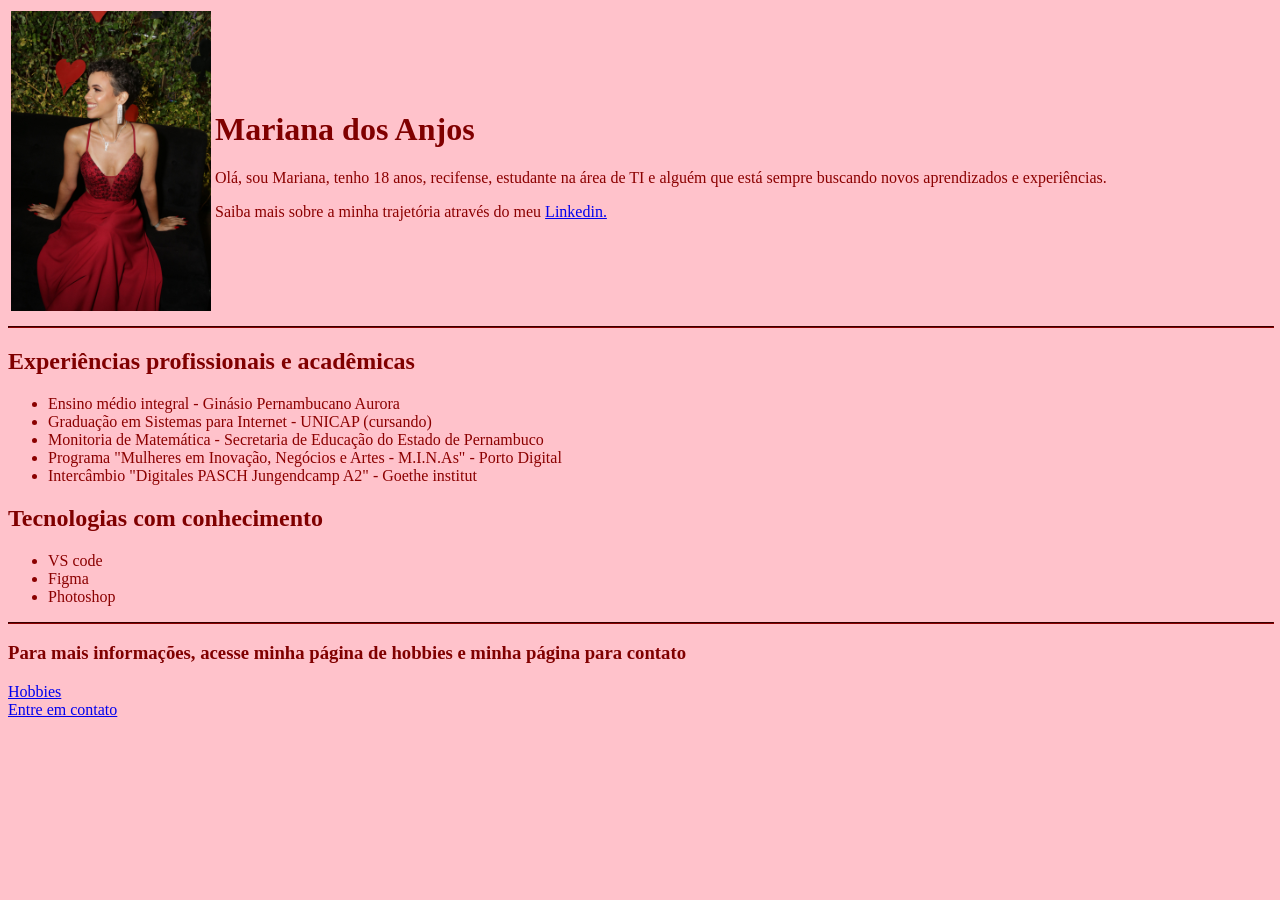
<file: index.html>
<!DOCTYPE html>
<html>

<head>
  <meta charset="utf-8">
  <title>Mariana dos Anjos - página pessoal</title>
   <link rel="stylesheet" href="estilo.css">
  
</head>

<body>

    <table>
        <tr>
            <td><img src= "BAILE EREM GP (3490).jpg"  alt= "Mariana dos Anjos"   width=200px > </td>
            <td> <h1> Mariana dos Anjos</h1>
                 <p> Olá, sou Mariana, tenho 18 anos, recifense, estudante na área de TI e alguém que está
                    sempre buscando novos aprendizados e experiências. </p>
        
                <p> Saiba mais sobre a minha trajetória através do meu <a href= "https://www.linkedin.com/in/mariana-dos-anjos-851030260"> Linkedin. </a> </p>
                </td>
        </tr>
    </table>
 
  <hr>
  
  <h2> Experiências profissionais e acadêmicas </h2>

  <ul>
    <li>Ensino médio integral - Ginásio Pernambucano Aurora</li>
    <li>Graduação em Sistemas para Internet - UNICAP (cursando)</li>
    <li>Monitoria de Matemática - Secretaria de Educação do Estado de Pernambuco </li>
    <li>Programa "Mulheres em Inovação, Negócios e Artes - M.I.N.As" - Porto Digital</li>
    <li>Intercâmbio "Digitales PASCH Jungendcamp A2" - Goethe institut</li>
  </ul>

  <h2> Tecnologias com conhecimento </h2>

  <ul>
    <li>VS code</li>
    <li>Figma</li>
    <li>Photoshop</li>

  </ul>

<hr>

<h3> Para mais informações, acesse minha página de hobbies e minha página para contato</h3>

<a href= "hobbie.html"> Hobbies </a>
<br>
<a href= "contato.html"> Entre em contato </a>






</body>

</html>
</file>
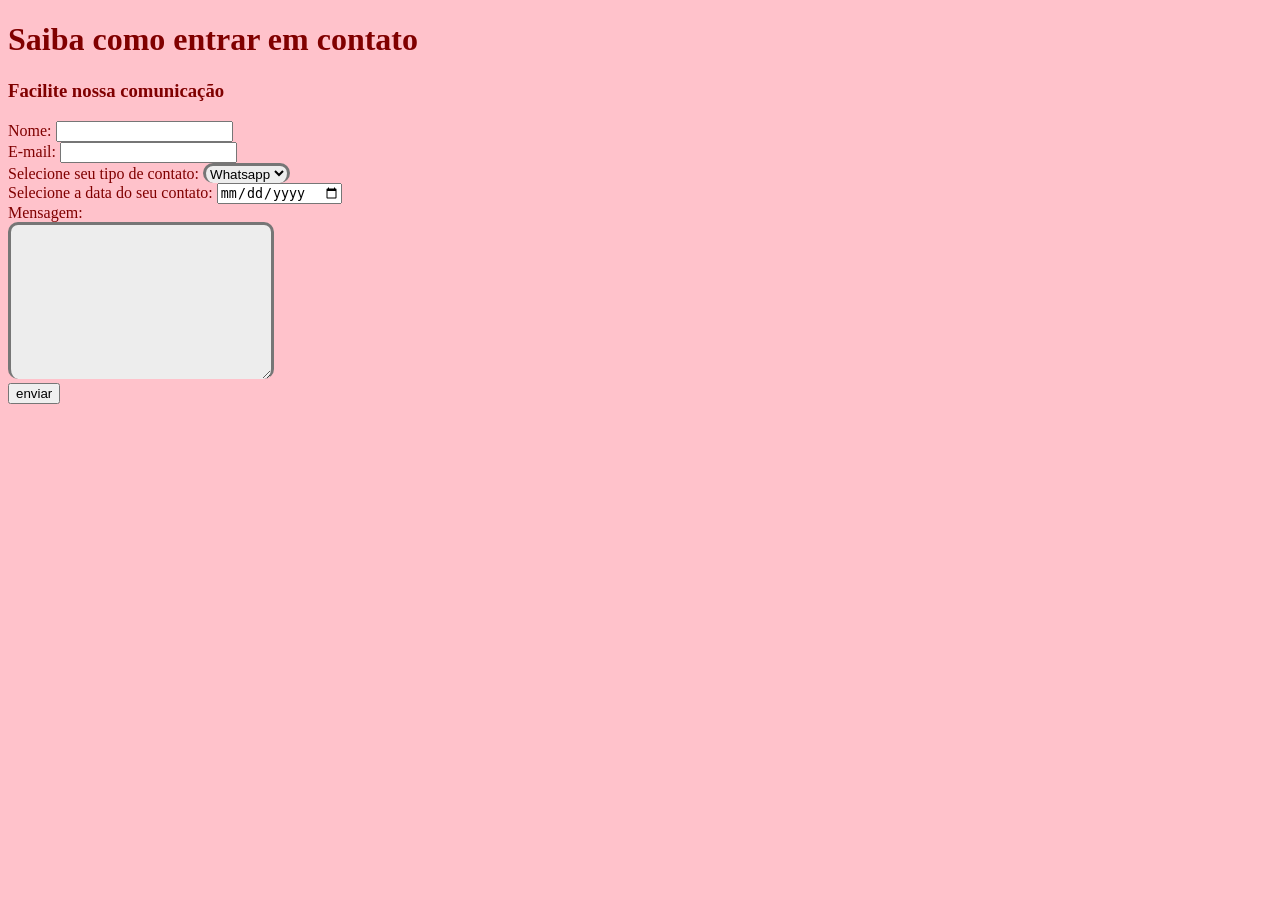
<file: contato.html>
<!DOCTYPE html>
<html>

<head>
  <meta charset="utf-8">
  <title>Mariana dos Anjos - página de contato</title>
  <link rel="stylesheet" href="estilo.css">
  
</head>

<body>
<h1> Saiba como entrar em contato</h1>

<FORM>
        
    <h3>Facilite nossa comunicação</h3>
    <label for="nome">Nome: </label>
    <input type="text" id="nome">

    <br>

    <label for="E-mail">E-mail: </label>
    <input type="text" id="E-mail">

    <br>

    <label for="Selecione">Selecione seu tipo de contato: </label>
    <select id="tipo-evento">
      <option value="1">Whatsapp</option>
      <option value="2">E-mail</option>
      <option value="3">Instagram</option>
      <option value="4">outro</option>

</select>

<br>

<label for="data-evento">Selecione a data do seu contato: </label>
<input type="date" id="data-evento">

<br>

<label for="mensagem">Mensagem: </label>  <br>
<textarea id="mensagem" cols="30" rows="10"></textarea>

<br>

<input type="submit" value="enviar">
</FORM>




</body>
</file>
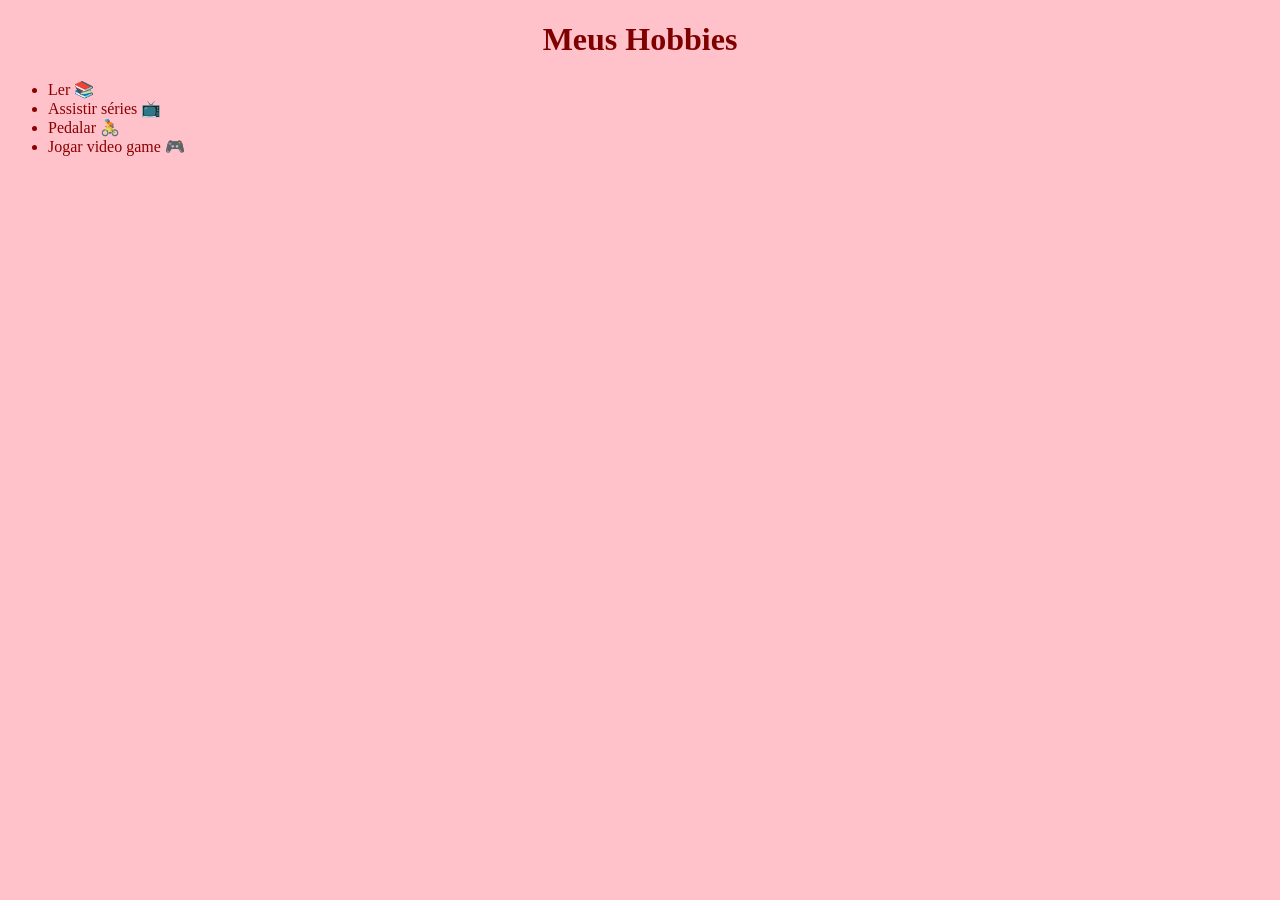
<file: hobbie.html>
<!DOCTYPE html>
<html>

<head>
  <meta charset="utf-8">
  <title>Mariana dos Anjos - página pessoal</title>
  <link rel="stylesheet" href="estilo.css">
  
</head>

<body>

    <h1 style= text-align:center;> Meus Hobbies </h1>
    <ul>
        <li> Ler &#128218; </li>
        <li> Assistir séries &#128250; </li>
        <li> Pedalar &#128692; </li>
        <li> Jogar video game &#127918; </li>
      
    </ul>
    
</body>
</html>
</file>
<file: estilo.css>
body{
    background-color: rgb(255, 194, 203);
    }
   p, li {
     font-style: initial;
     color: darkred;
   }

   h1, h2, h3, label {
    color: maroon;
    font-family: 'Times New Roman', Times, serif;
   }
   hr{
    border-color: darkred;
    border-width: 1px;
    width: 100%;
   }

     select, textarea{
     border-style: outsetet;
     border-width: 3px;
     border-radius: 10px ;
     border-bottom: none thick;
     background-color: #ededed
   }
</file>
